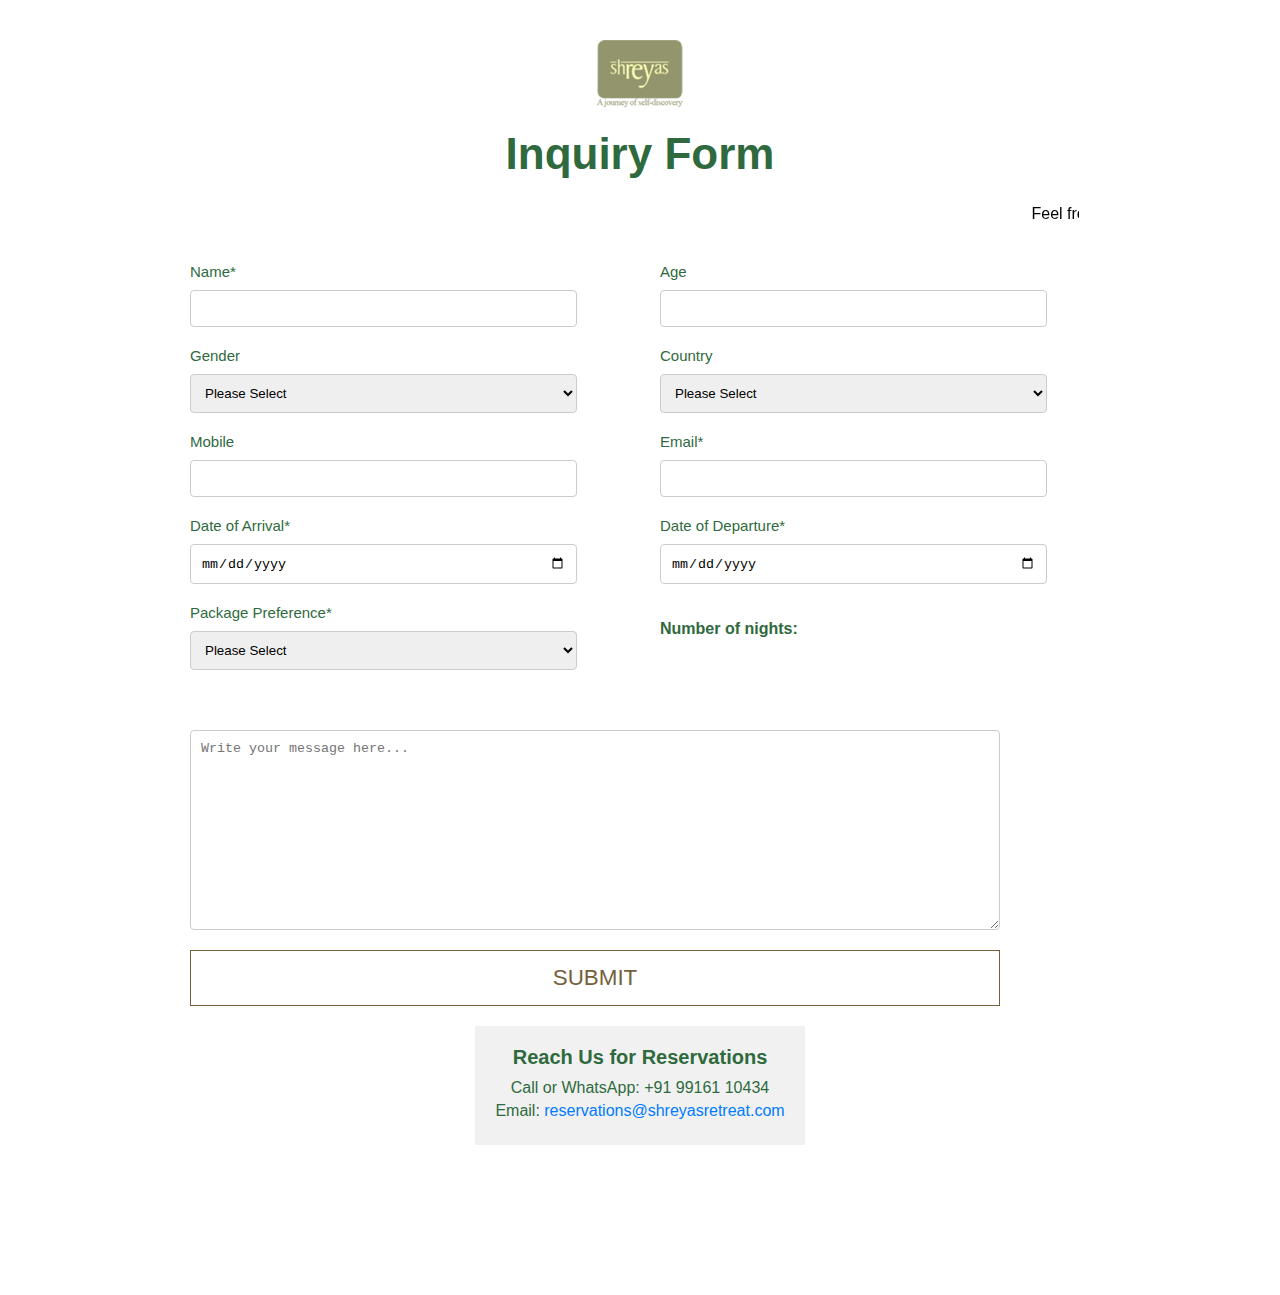
<file: index.html>
<!DOCTYPE html>
<html lang="en">
<head>
    <style>
        .logo-container {
    position: absolute;
    top: 20px; /* Adjust as needed */
    left: 50%;
    transform: translateX(-50%);
    display: flex;
    justify-content: center;
    align-items: center;
    margin: 20px 0;
}

.logo-container img {
    max-width: 200px; /* Adjust as needed */
    height: auto;
}
body{
    font-family: Arial, sans-serif;
    background-color: hwb(0 100% 0%);
    color: hsl(135, 39%, 30%);
    margin: 0;
    padding: 0;
    display: flex;
    justify-content: center;
    align-items: center;
    height: 100%;
    margin-top: 100px;
    margin-bottom: 150px;
    flex-direction: column;
    min-height: 100vh;
}

.wrapper {
    width: 80%;
    display: flex;
    justify-content: space-between;
    align-items: flex-start;
    padding-top: 10%;
    padding-bottom: 10%;
}

.contact-details {
    flex: 1;
    max-width: 100%;
    padding-right: 10px;
}

.form-container {
    flex: 2;
    max-width: 70%;
}

h1 {
    font-size: 44px;
    margin-bottom: 10px;
}
h2 {
    font-size: 20px;
    margin-bottom: 10px;
}

label {
    display: block;
    margin-top: 5px;
    font-weight: absolute ;
    font-size: 15px;
    margin-bottom: 5px;
    text-align: left;
}

input, select, textarea {
    margin-top: 5px;
    width: 90%;
    padding: 10px;
    margin-bottom: 15px;
    border: 1px solid #ccc;
    border-radius: 4px;
    box-sizing: border-box;
}
button {
            padding:20px;
            background-color:hsl(135, 39%, 30%);
            color: white;
            border: none;
            border-radius: 5px;
            cursor: pointer;
        }
.button1 {
         display: inline-block !important;
         font-weight: 400 !important;
         text-align: center !important;
         white-space: nowrap !important;
         vertical-align: middle !important;
         -webkit-user-select: none !important;
         -moz-user-select: none !important;
         -ms-user-select: none !important;
         user-select: none !important;
         border: 1px solid #74613c !important;
         background-color: transparent!important;
         color: #74613c !important;
         padding: 1.7rem 2.85rem!important;
         font-size: 1.4rem !important;
         line-height: 0 !important;
         border-radius: 0 !important;
         text-transform: uppercase !important;
         -webkit-transition: all .35s !important;
         -o-transition: all .35s !important;
         transition: all .35s !important;
         text-shadow:none !important;
         }
.btt35{
          position: relative;
                  left: 0%;
            }

button:hover {
    background-color: #265180;

}

.contact-details a {
    color: #007BFF;
    text-decoration: none;
}

.contact-details a:hover {
    text-decoration: underline;
}

form p {
    margin-top: 10px;
    font-size: 14px;
    color: #666;
}
form {
    width: 100%;
    max-width: 900px;
    display: flex;
    flex-wrap: wrap;
    gap: 40px;
}
.form-section {
    flex: 1;
    min-width: 300px;
    display: flex;
    flex-direction: column;
    text-align: left;
  /*  align-items: center; */
}
textarea {
    height: 30vh;
    resize: vertical;
}

label[for="newsletter"] {
    align-items: center;
    display: block;
    margin-bottom: 5px;
    font-weight: bold;
}

label[for="newsletter"] input {
    margin-right: 10px;
}
.container {
    display: flex;
    flex-direction: row;
    flex-wrap: wrap;
    margin-top: 10px; /* Add top margin */
    align-items: center;
    display: flex;
    justify-content: center;
    gap: 10px;
    flex: 1; 
    padding: 5px;
}

.contact-details {
    flex: 1;
    max-width: 30%;
    /* Add any styling for contact details */
}
.form-container {
    flex: 1;
    max-width: 65%;
    background-color: #f9f9f9;
    border-radius: 8px;
    padding: 20px;
    box-shadow: 0 0 10px rgba(0, 0, 0, 0.1);
    width: 300px;
    /* Add any styling for the form */
}
.contact-details {
    background-color: #f1f1f1;
    padding: 20px;
    text-align: center;
}

.contact-details h2 {
    margin-top: 0;
}

.contact-details p {
    margin: 5px 0;
}
footer {
    margin-top: auto;
}
.message{
    position: relative;
    left:0%;
}
/* Add this CSS at the end of your existing CSS */

/* Media query for screens smaller than 768px (typical mobile phones) */
@media screen and (max-width: 768px) {
    .container {
        flex-direction: column; /* Change to column layout for smaller screens */
        align-items: center; /* Center align items */
    }

    .logo-container {
        top: 10px; /* Adjust logo position */
    }

    .wrapper {
        width: 90%; /* Adjust wrapper width */
    }

    .contact-details,
    .form-container {
        max-width: 100%; /* Allow full width for both sections */
        margin-bottom: 20px; /* Add some bottom margin for better spacing */
    }

    input,
    select,
    textarea {
        width: 100%; /* Make form fields full width */
    }
}

    </style>
    <meta charset="UTF-8">
    <meta name="viewport" content="width=device-width, initial-scale=1.0">
    <title>Contact Us - Shreyas Retreat</title>
    <!---- <link rel="stylesheet" href="style.css"> */ -->
</head>
<body>
    <div class="logo-container">
        <img src="logo.png" alt="Shreyas Retreat Logo">
    </div>
    <div class="inquiry-message">
        <h1 style="text-align:center;">Inquiry Form</h1>
        <marquee>
            <p style="color: black;">Feel free to send us any inquiry for availability or health or any questions you may have. We are happy to answer at earliest.</p>
        </marquee>
    </div>
    <div class="container">
        <form action="send_email.php" method="post">
            <div class="form-section">
                <label for="name">Name*</label>
                <input type="text" id="name" name="name" required>

                <label for="gender">Gender</label>
                <select id="gender" name="gender">
                    <option value="">Please Select</option>
                    <option value="Male">Male</option>
                    <option value="Female">Female</option>
                   <!--- <option value="Other">Other</option> -->
                </select>

                <label for="telephone">Mobile</label>
                <input type="tel" id="telephone" name="telephone">

                <label for="arrival-date">Date of Arrival*</label>
                <input type="date" id="arrival-date" name="arrival-date" required>

                <label for="programme">Package Preference*</label>
                <select id="programme" name="programme" required>
                    <option value="">Please Select</option>
                    <option value="Ayurveda">Ayurveda Rejuvenation</option>
                    <option value="Detox">Detox</option>
                    <option value="Wellness">Panchakarma</option>
                    <option value="Yoga">Yoga Retreat</option>
                    <option value="Meditation">Silent Retreat</option>
                    <option value="Wellness">Wellness For the Soul</option>
                    <option value="Wellness">Standard Nighlty Rate</option>
                    <option value="Wellness">Medical</option>
                    <option value="Wellness">Customised</option>

                    <!-- Add more options as needed -->
                </select>
            </div>
            <div class="form-section">
                <label for="age">Age</label>
                <input type="number" id="age" name="age">

                <label for="country">Country</label>
                <select id="country" name="country">
                    <option value="">Please Select</option>
                    <option value="Afghanistan">Afghanistan</option>
                    <option value="Albania">Albania</option>
                    <option value="Algeria">Algeria</option>
                    <option value="Andorra">Andorra</option>
                    <option value="Angola">Angola</option>
                    <option value="Antigua and Barbuda">Antigua and Barbuda</option>
                    <option value="Argentina">Argentina</option>
                    <option value="Armenia">Armenia</option>
                    <option value="Australia">Australia</option>
                    <option value="Austria">Austria</option>
                    <option value="Azerbaijan">Azerbaijan</option>
                    <option value="Bahamas">Bahamas</option>
                    <option value="Bahrain">Bahrain</option>
                    <option value="Bangladesh">Bangladesh</option>
                    <option value="Barbados">Barbados</option>
                    <option value="Belarus">Belarus</option>
                    <option value="Belgium">Belgium</option>
                    <option value="Belize">Belize</option>
                    <option value="Benin">Benin</option>
                    <option value="Bhutan">Bhutan</option>
                    <option value="Bolivia">Bolivia</option>
                    <option value="Bosnia and Herzegovina">Bosnia and Herzegovina</option>
                    <option value="Botswana">Botswana</option>
                    <option value="Brazil">Brazil</option>
                    <option value="Brunei">Brunei</option>
                    <option value="Bulgaria">Bulgaria</option>
                    <option value="Burkina Faso">Burkina Faso</option>
                    <option value="Burundi">Burundi</option>
                    <option value="Cabo Verde">Cabo Verde</option>
                    <option value="Cambodia">Cambodia</option>
                    <option value="Cameroon">Cameroon</option>
                    <option value="Canada">Canada</option>
                    <option value="Central African Republic">Central African Republic</option>
                    <option value="Chad">Chad</option>
                    <option value="Chile">Chile</option>
                    <option value="China">China</option>
                    <option value="Colombia">Colombia</option>
                    <option value="Comoros">Comoros</option>
                    <option value="Congo">Congo</option>
                    <option value="Costa Rica">Costa Rica</option>
                    <option value="Croatia">Croatia</option>
                    <option value="Cuba">Cuba</option>
                    <option value="Cyprus">Cyprus</option>
                    <option value="Czech Republic">Czech Republic</option>
                    <option value="Denmark">Denmark</option>
                    <option value="Djibouti">Djibouti</option>
                    <option value="Dominica">Dominica</option>
                    <option value="Dominican Republic">Dominican Republic</option>
                    <option value="Ecuador">Ecuador</option>
                    <option value="Egypt">Egypt</option>
                    <option value="El Salvador">El Salvador</option>
                    <option value="Equatorial Guinea">Equatorial Guinea</option>
                    <option value="Eritrea">Eritrea</option>
                    <option value="Estonia">Estonia</option>
                    <option value="Eswatini">Eswatini</option>
                    <option value="Ethiopia">Ethiopia</option>
                    <option value="Fiji">Fiji</option>
                    <option value="Finland">Finland</option>
                    <option value="France">France</option>
                    <option value="Gabon">Gabon</option>
                    <option value="Gambia">Gambia</option>
                    <option value="Georgia">Georgia</option>
                    <option value="Germany">Germany</option>
                    <option value="Ghana">Ghana</option>
                    <option value="Greece">Greece</option>
                    <option value="Grenada">Grenada</option>
                    <option value="Guatemala">Guatemala</option>
                    <option value="Guinea">Guinea</option>
                    <option value="Guinea-Bissau">Guinea-Bissau</option>
                    <option value="Guyana">Guyana</option>
                    <option value="Haiti">Haiti</option>
                    <option value="Honduras">Honduras</option>
                    <option value="Hungary">Hungary</option>
                    <option value="Iceland">Iceland</option>
                    <option value="India">India</option>
                    <option value="Indonesia">Indonesia</option>
                    <option value="Iran">Iran</option>
                    <option value="Iraq">Iraq</option>
                    <option value="Ireland">Ireland</option>
                    <option value="Israel">Israel</option>
                    <option value="Italy">Italy</option>
                    <option value="Jamaica">Jamaica</option>
                    <option value="Japan">Japan</option>
                    <option value="Jordan">Jordan</option>
                    <option value="Kazakhstan">Kazakhstan</option>
                    <option value="Kenya">Kenya</option>
                    <option value="Kiribati">Kiribati</option>
                    <option value="Kuwait">Kuwait</option>
                    <option value="Kyrgyzstan">Kyrgyzstan</option>
                    <option value="Laos">Laos</option>
                    <option value="Latvia">Latvia</option>
                    <option value="Lebanon">Lebanon</option>
                    <option value="Lesotho">Lesotho</option>
                    <option value="Liberia">Liberia</option>
                    <option value="Libya">Libya</option>
                    <option value="Liechtenstein">Liechtenstein</option>
                    <option value="Lithuania">Lithuania</option>
                    <option value="Luxembourg">Luxembourg</option>
                    <option value="Madagascar">Madagascar</option>
                    <option value="Malawi">Malawi</option>
                    <option value="Malaysia">Malaysia</option>
                    <option value="Maldives">Maldives</option>
                    <option value="Mali">Mali</option>
                    <option value="Malta">Malta</option>
                    <option value="Marshall Islands">Marshall Islands</option>
                    <option value="Mauritania">Mauritania</option>
                    <option value="Mauritius">Mauritius</option>
                    <option value="Mexico">Mexico</option>
                    <option value="Micronesia">Micronesia</option>
                    <option value="Moldova">Moldova</option>
                    <option value="Monaco">Monaco</option>
                    <option value="Mongolia">Mongolia</option>
                    <option value="Montenegro">Montenegro</option>
                    <option value="Morocco">Morocco</option>
                    <option value="Mozambique">Mozambique</option>
                    <option value="Myanmar">Myanmar</option>
                    <option value="Namibia">Namibia</option>
                    <option value="Nauru">Nauru</option>
                    <option value="Nepal">Nepal</option>
                    <option value="Netherlands">Netherlands</option>
                    <option value="New Zealand">New Zealand</option>
                    <option value="Nicaragua">Nicaragua</option>
                    <option value="Niger">Niger</option>
                    <option value="Nigeria">Nigeria</option>
                    <option value="North Korea">North Korea</option>
                    <option value="North Macedonia">North Macedonia</option>
                    <option value="Norway">Norway</option>
                    <option value="Oman">Oman</option>
                    <option value="Pakistan">Pakistan</option>
                    <option value="Palau">Palau</option>
                    <option value="Palestine">Palestine</option>
                    <option value="Panama">Panama</option>
                    <option value="Papua New Guinea">Papua New Guinea</option>
                    <option value="Paraguay">Paraguay</option>
                    <option value="Peru">Peru</option>
                    <option value="Philippines">Philippines</option>
                    <option value="Poland">Poland</option>
                    <option value="Portugal">Portugal</option>
                    <option value="Qatar">Qatar</option>
                    <option value="Romania">Romania</option>
                    <option value="Russia">Russia</option>
                    <option value="Rwanda">Rwanda</option>
                    <option value="Saint Kitts and Nevis">Saint Kitts and Nevis</option>
                    <option value="Saint Lucia">Saint Lucia</option>
                    <option value="Saint Vincent and the Grenadines">Saint Vincent and the Grenadines</option>
                    <option value="Samoa">Samoa</option>
                    <option value="San Marino">San Marino</option>
                    <option value="Sao Tome and Principe">Sao Tome and Principe</option>
                    <option value="Saudi Arabia">Saudi Arabia</option>
                    <option value="Senegal">Senegal</option>
                    <option value="Serbia">Serbia</option>
                    <option value="Seychelles">Seychelles</option>
                    <option value="Sierra Leone">Sierra Leone</option>
                    <option value="Singapore">Singapore</option>
                    <option value="Slovakia">Slovakia</option>
                    <option value="Slovenia">Slovenia</option>
                    <option value="Solomon Islands">Solomon Islands</option>
                    <option value="Somalia">Somalia</option>
                    <option value="South Africa">South Africa</option>
                    <option value="South Korea">South Korea</option>
                    <option value="South Sudan">South Sudan</option>
                    <option value="Spain">Spain</option>
                    <option value="Sri Lanka">Sri Lanka</option>
                    <option value="Sudan">Sudan</option>
                    <option value="Suriname">Suriname</option>
                    <option value="Sweden">Sweden</option>
                    <option value="Switzerland">Switzerland</option>
                    <option value="Syria">Syria</option>
                    <option value="Taiwan">Taiwan</option>
                    <option value="Tajikistan">Tajikistan</option>
                    <option value="Tanzania">Tanzania</option>
                    <option value="Thailand">Thailand</option>
                    <option value="Timor-Leste">Timor-Leste</option>
                    <option value="Togo">Togo</option>
                    <option value="Tonga">Tonga</option>
                    <option value="Trinidad and Tobago">Trinidad and Tobago</option>
                    <option value="Tunisia">Tunisia</option>
                    <option value="Turkey">Turkey</option>
                    <option value="Turkmenistan">Turkmenistan</option>
                    <option value="Tuvalu">Tuvalu</option>
                    <option value="Uganda">Uganda</option>
                    <option value="Ukraine">Ukraine</option>
                    <option value="United Arab Emirates">United Arab Emirates</option>
                    <option value="United Kingdom">United Kingdom</option>
                    <option value="United States">United States</option>
                    <option value="Uruguay">Uruguay</option>
                    <option value="Uzbekistan">Uzbekistan</option>
                    <option value="Vanuatu">Vanuatu</option>
                    <option value="Vatican City">Vatican City</option>
                    <option value="Venezuela">Venezuela</option>
                    <option value="Vietnam">Vietnam</option>
                    <option value="Yemen">Yemen</option>
                    <option value="Zambia">Zambia</option>
                    <option value="Zimbabwe">Zimbabwe</option>
                </select>
                <label for="email">Email*</label>
                <input type="email" id="email" name="email" required>

                <label for="departure-date">Date of Departure*</label>
                <input type="date" id="departure-date" name="departure-date" required>

                <h4 id="number-of-nights" style="font-weight: bold;">Number of nights: </h4>

            </div>
            <div class="form-section">
                <textarea class="message" id="comments" name="comments" placeholder="Write your message here..." style="height:200px"></textarea>
                <input type="submit" class="button button1 btt35" value="Submit"><!-- -->
            </div>
        </form>
    </div>
    <div class="contact-details">
        <h2>Reach Us for Reservations</h2>
        <p>Call or WhatsApp: +91 99161 10434</p>
        <p>Email: <a href="mailto:reservations@shreyasretreat.com">reservations@shreyasretreat.com</a></p>
    </div>
    <script>
        document.addEventListener('DOMContentLoaded', function() {
            const arrivalDateInput = document.getElementById('arrival-date');
            const departureDateInput = document.getElementById('departure-date');
            const numberOfNightsElement = document.getElementById('number-of-nights');

            function calculateNights() {
                const arrivalDate = new Date(arrivalDateInput.value);
                const departureDate = new Date(departureDateInput.value);

                if (arrivalDate && departureDate && departureDate > arrivalDate) {
                    const timeDifference = departureDate.getTime() - arrivalDate.getTime();
                    const numberOfNights = timeDifference / (1000 * 3600 * 24);
                    numberOfNightsElement.textContent = 'Number of nights: ' + numberOfNights;
                } else {
                    numberOfNightsElement.textContent = 'Number of nights: ';
                }
            }

            arrivalDateInput.addEventListener('change', calculateNights);
            departureDateInput.addEventListener('change', calculateNights);
        });
    </script>

</body>
</html>
</file>
